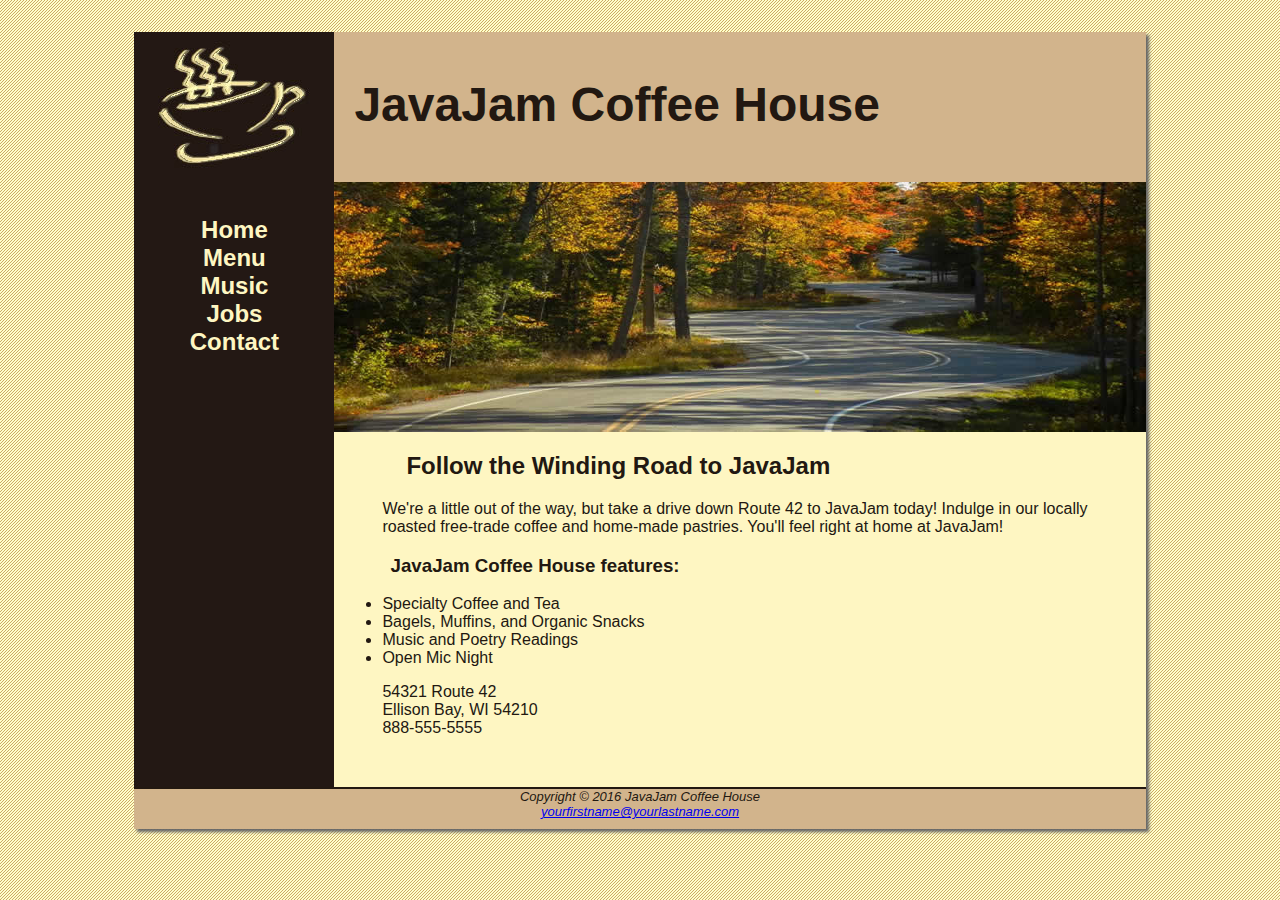
<file: code/javajam/sources/index.html>
<!DOCTYPE html>
<html lang="en">
<head>
    <title>JavaJam Coffee House</title>
    <meta charset="utf-8">
    <link rel="stylesheet" href="../styles/javajam.css">
    <meta name="viewport" content="width=device-width, initial-scale=1.0">
    <!--[if lt IE 9]>
    <script src="http://html5shim.googlecode.com/svn/trunk/html5.js">
    </script>
    <![endif]-->
</head>
<body>
<div id="wrapper">
    <header>
        <h1>JavaJam Coffee House</h1>
    </header>
    <nav>
        <ul>
            <li><a href="index.html">Home</a></li>
            <li><a href="../menu.html">Menu</a></li>
            <li><a href="../music.html">Music</a></li>
            <li><a href="../jobs.html">Jobs</a></li>
            <li><a href="../contact.html">Contact</a></li>
        </ul>
    </nav>
    <main>
        <div id="heroroad"></div>
        <h2>Follow the Winding Road to JavaJam</h2>
        <p>We&#39;re a little out of the way, but take a drive down Route 42 to JavaJam today! Indulge in our locally
            roasted free-trade coffee and home-made pastries. You&#39;ll feel right at home at JavaJam!</p>
        <h3>JavaJam Coffee House features:</h3>
        <ul>
            <li>Specialty Coffee and Tea</li>
            <li>Bagels, Muffins, and Organic Snacks</li>
            <li>Music and Poetry Readings</li>
            <li>Open Mic Night</li>
        </ul>
        <div>
            54321 Route 42<br>
            Ellison Bay, WI 54210<br>
            <a id="mobile" href="tel:888-555-5555">888-555-5555</a> <span id="desktop">888-555-5555</span><br><br>
        </div>
    </main>
    <footer>
        Copyright &copy; 2016 JavaJam Coffee House<br>
        <a href="mailto:yourfirstname@yourlastname.com">yourfirstname@yourlastname.com</a>
    </footer>
</div>
</body>
</html>
</file>
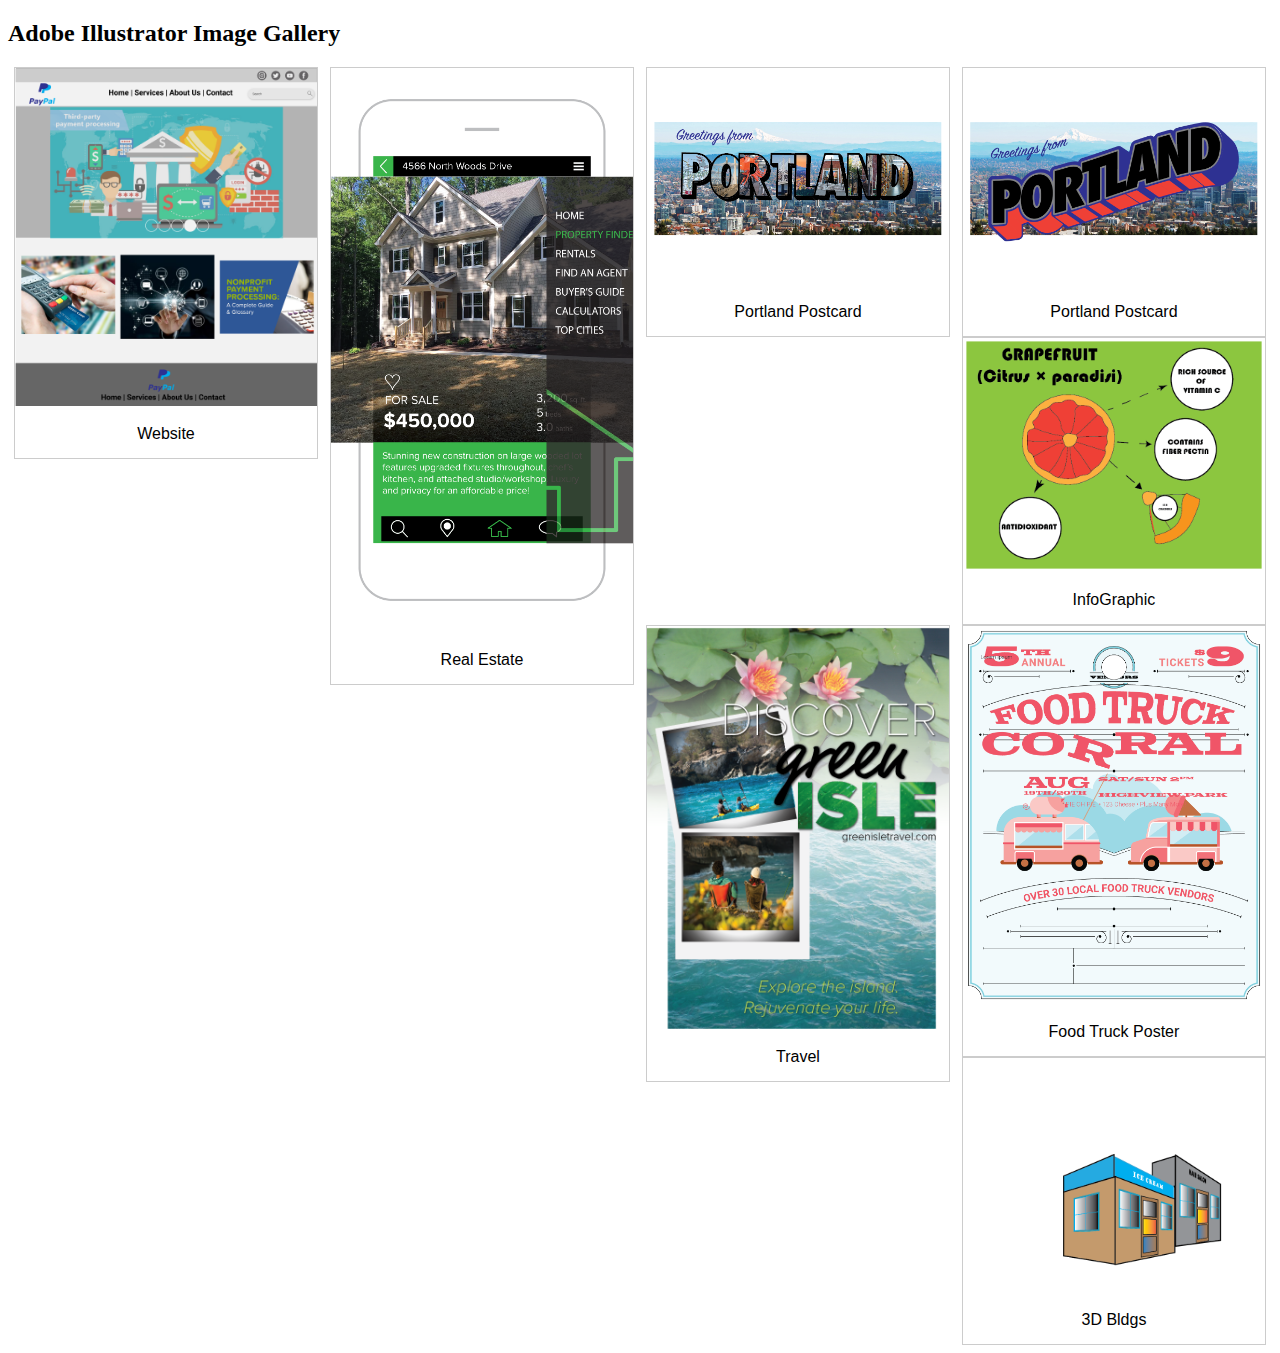
<file: galleries/galleryIllustrator.html>
<!-- Source: https://www.w3schools.com/css/css_image_gallery.asp -->
<!DOCTYPE html>
<html>
<head>
    <meta charset="UTF-8">
    <title>
        Adobe Illustrator Gallery
    </title>
    <link rel="stylesheet" href="../styles/gallery.css">
</head>
<body>

    <h2>Adobe Illustrator Image Gallery</h2>

    <div class="responsive">
        <div class="gallery">
            <a target="_blank" href="../images/illustrator/Website.png">
                <img src="../images/illustrator/Website.png" alt="Poster" width="5760" height="6452">
            </a>
            <div class="desc">Website</div>
        </div>
    </div>

    <div class="responsive">
        <div class="gallery">
            <a target="_blank" href="../images/illustrator/Real%20Estate.png">
                <img src="../images/illustrator/Real%20Estate.png" alt="Real Estate" width="2250" height="4200">
            </a>
            <div class="desc">Real Estate</div>
        </div>
    </div>

    <div class="responsive">
        <div class="gallery">
            <a target="_blank" href="../images/illustrator/Portland%20Postcard%20.png">
                <img src="../images/illustrator/Portland%20Postcard%20.png" alt="Postcard" width="1135" height="811">
            </a>
            <div class="desc">Portland Postcard</div>
        </div>
    </div>


    <div class="responsive">
        <div class="gallery">
            <a target="_blank" href="../images/illustrator/Portland%20Postcard%20curved.png">
                <img src="../images/illustrator/Portland%20Postcard%20curved.png" alt="Postcard" width="1134" height="810">
            </a>
            <div class="desc">Portland Postcard</div>
        </div>
    </div>


    <div class="responsive">
        <div class="gallery">
            <a target="_blank" href="../images/illustrator/InfoGraphic.png">
                <img src="../images/illustrator/InfoGraphic.png" alt="InfoGraphic" width="810" height="630">
            </a>
            <div class="desc">InfoGraphic</div>
        </div>
    </div>

    <div class="responsive">
        <div class="gallery">
            <a target="_blank" href="../images/illustrator/Green%20Isle.png">
                <img src="../images/illustrator/Green%20Isle.png" alt="Green Isle" width="648" height="864">
            </a>
            <div class="desc">Travel</div>
        </div>
    </div>

    <div class="responsive">
        <div class="gallery">
            <a target="_blank" href="../images/illustrator/Food%20Truck%20Poster.png">
                <img src="../images/illustrator/Food%20Truck%20Poster.png" alt="Poster" width="1135" height="1440">
            </a>
            <div class="desc">Food Truck Poster</div>
        </div>
    </div>

    <div class="responsive">
        <div class="gallery">
            <a target="_blank" href="../images/illustrator/3D%20Bldings.png">
                <img src="../images/illustrator/3D%20Bldings.png" alt="3D Bldgs" width="810" height="630">
            </a>
            <div class="desc">3D Bldgs</div>
        </div>
    </div>

    <div class="clearfix"></div>

</body>
</html>
</file>
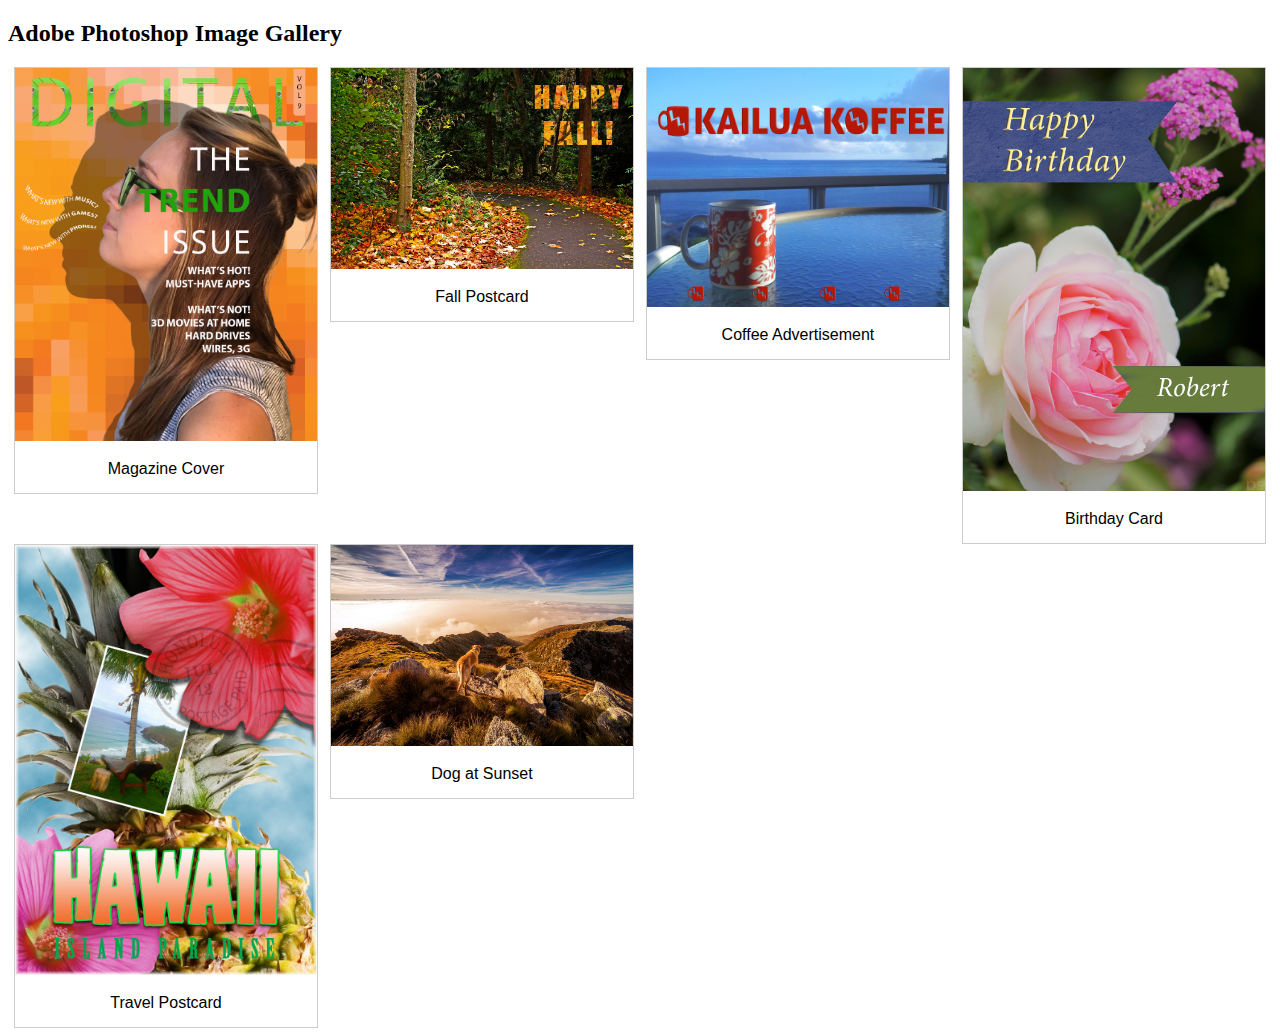
<file: galleries/galleryPhotoshop.html>
<!-- Source: https://www.w3schools.com/css/css_image_gallery.asp -->
<!DOCTYPE html>
<html>
<head>
    <meta charset="UTF-8">
    <title>
        Adobe Photoshop Gallery
    </title>
    <link rel="stylesheet" href="../styles/gallery.css">
</head>
<body>

<h2>Adobe Photoshop Image Gallery</h2>

    <div class="responsive">
        <div class="gallery">
            <a target="_blank" href="../images/photoshop/Magazine%20Cover.jpg">
                <img src="../images/photoshop/Magazine%20Cover.jpg" alt="Magazine Cover" width="1700" height="2100">
            </a>
            <div class="desc">Magazine Cover</div>
        </div>
    </div>

    <div class="responsive">
        <div class="gallery">
            <a target="_blank" href="../images/photoshop/FallPostcard.jpg">
                <img src="../images/photoshop/FallPostcard.jpg" alt="Fall Postcard" width="1000" height="667">
            </a>
            <div class="desc">Fall Postcard</div>
        </div>
    </div>

    <div class="responsive">
        <div class="gallery">
            <a target="_blank" href="../images/photoshop/KAILUA%20KOFFEE.jpg">
                <img src="../images/photoshop/KAILUA%20KOFFEE.jpg" alt="Coffee Ad" width="1512" height="1200">
            </a>
            <div class="desc">Coffee Advertisement</div>
        </div>
    </div>

    <div class="responsive">
        <div class="gallery">
            <a target="_blank" href="../images/photoshop/BirthdayCard.jpg">
                <img src="../images/photoshop/BirthdayCard.jpg" alt="Birthday Card" width="980" height="1370">
            </a>
            <div class="desc">Birthday Card</div>
        </div>
    </div>

    <div class="responsive">
        <div class="gallery">
            <a target="_blank" href="../images/photoshop/Travel%20Postcard.jpg">
                <img src="../images/photoshop/Travel%20Postcard.jpg" alt="Travel Postcard" width="750" height="1068">
            </a>
            <div class="desc">Travel Postcard</div>
        </div>
    </div>

    <div class="responsive">
        <div class="gallery">
            <a target="_blank" href="../images/photoshop/Sunset_dog.jpg">
                <img src="../images/photoshop/Sunset_dog.jpg" alt="Dog at Sunset" width="1000" height="667">
            </a>
            <div class="desc">Dog at Sunset</div>
        </div>
    </div>


    <div class="clearfix"></div>

</body>
</html>
</file>
<file: code/javajam/styles/javajam.css>
* { box-sizing: border-box; }
header, nav, main, footer { display: block; }
body { background-color: #FCEBB6; 
      background-image: url(../images/background.gif);
      color: #221811;
      font-family: Verdana, Arial, sans-serif;
	  background-image: url(../images/background.gif);
}
#wrapper { background-color: #231814;

           width: 80%;
           margin-right: auto;
		   margin-left: auto;
           min-width: 900px;
		   max-width: 1280px;
		   box-shadow: 3px 3px 3px #666666; 
}

header { background-color: #D2B48C;
        height: 150px;
       background-image: url(../images/javajamlogo.jpg);
       background-repeat: no-repeat;
}
h1 { padding-top: 45px;
    padding-left: 220px;
	font-size: 3em; 
}
nav { text-align: center; 
     font-weight: bold; 
	 font-size: 1.5em;
	 padding-top: 10px;
	 float: left;
	 width: 200px;
}
nav a { text-decoration: none; }
nav a:link { color: #FEF6C2; }
nav a:visited{ color: #D2B48C; }
nav a:hover { color: #CC9933; }
nav ul { list-style-type: none;
       padding-left: 0; 
}
footer { background-color: #D2B48C;
       font-size: small;
	   font-style: italic;
	   text-align: center;
	   padding-bottom: 10px;
	   border-top: 2px #221811 solid;
}
main { padding: 0 0 2em 0;
      margin-left: 200px;
	  background-color: #FEF6C2;
}
main h2, main h3, main h4, main p, main div, main ul, main dl { padding-left: 3em; padding-right: 2em; }
h4 { background-color: #d2B48C;
    font-size: 1.2em;
	padding-left: 10px;
	padding-bottom: 0;
	text-transform: uppercase;
	border-bottom: 1px solid #000033;
	clear: left;
}
.details { padding-left: 20%;
          padding-right: 20%;
		  overflow: auto;
}
.floatleft { float: left;
             padding-right: 20px;
			 padding-bottom: 20px; 
}
img { padding-left: 10px;
     padding-right: 10px;
}
#heroroad { background-image: url(../images/heroroad.jpg);
           background-size: 100% 100%;
		   height: 250px; }
#heromugs { background-image: url(../images/heromugs.jpg);
           background-size: 100% 100%;
		   height: 250px; }
#heroguitar { background-image: url(../images/heroguitar.jpg);
           background-size: 100% 100%;
		   height: 250px; }
#mobile { display: none; }
#desktop { display: inline; }
table { width: 90%;
      margin: auto;
	  border-spacing: 0;
	  background-color: #FFFFCC; }
td, th { padding: 10px; }
tr:nth-of-type(odd) { background-color: #D2B48C; }
form { padding: 2em; }
label { float: left;
      display: block;
	  text-align: right;
	   width: 8em;
	   padding-right: 1em; }
input, textarea { display: block; margin-bottom: 1em; }
#mySubmit { margin-left: 9.5em; }
audio { display: block; margin-top: 1em; }
@media only screen and (max-width: 1024px) {
	body { background-image: none; }
	#wrapper { width: auto;
				min-width: 0;
				margin: 0;
				padding: 0;
				box-shadow: none; 	}
	header { border-bottom: 5px solid #FEF6C2; }
	h1 { margin-top: 0;
	    margin-bottom: 1em;
		padding-top: 1em;
		padding-bottom: 1em;
		font-size: 2.5em; 	}
	nav { float: none;
	      width: auto;
		  padding-top: 0;
		  margin: 10px;
		  font-size: 1.3em; 	}
	nav li  { display: inline-block; }
	nav a { padding: 1em; 
	      width: 8em;
		  font-weight: bold;
		  border-style: none; }
	nav ul { padding: 0;
	       margin: 0; }
	#heroroad, #heromugs, #heroguitar { margin: 0; padding: 0; }
	main { padding: 0;
	      margin: 0;
		  font-size: 90%; }
}
@media only screen and (max-width: 768px) {
	header { background-image: url(../images/javajammini.jpg);
			height: 128px; }
	h1 { font-size: 2em;
	     text-align: center;
		 padding-left: 0; }
	nav { margin: 0; }
	nav a { display: block;
	       padding: 0.2em;
		   width: auto;
		   border-bottom: 1px solid #FEF6C2; }
	nav li { display: block; }
	main  { padding-top: 1px; }
	h2 { padding: 0.5em 0 0 0.5em;
	    margin-right: 0.5em; }
	.details { padding-left: 0; padding-right: 0; }
	#heroroad, #heromugs, #heroguitar { background-image: none; height: auto; } 
	.floatleft { padding-left: 0.5em; padding-right: 0.5em; }
	#mobile { display: inline; }
	#desktop { display: none; }
}
</file>
<file: styles/gallery.css>
/* Source: https://www.w3schools.com/css/css_image_gallery.asp --> */
    div.gallery {
        border: 1px solid #ccc;
    }

    div.gallery:hover {
        border: 1px solid #777;
    }

    div.gallery img {
        width: 100%;
        height: auto;
    }

    div.desc {
        padding: 15px;
        text-align: center;
        font-family: Arial;
    }

    * {
        box-sizing: border-box;
    }

    .responsive {
        padding: 0 6px;
        float: left;
        width: 24.99999%;
    }

    @media only screen and (max-width: 700px) {
        .responsive {
            width: 49.99999%;
            margin: 6px 0;
        }
    }

    @media only screen and (max-width: 500px) {
        .responsive {
            width: 100%;
        }
    }

    .clearfix:after {
        content: "";
        display: table;
        clear: both;
    }
</file>
